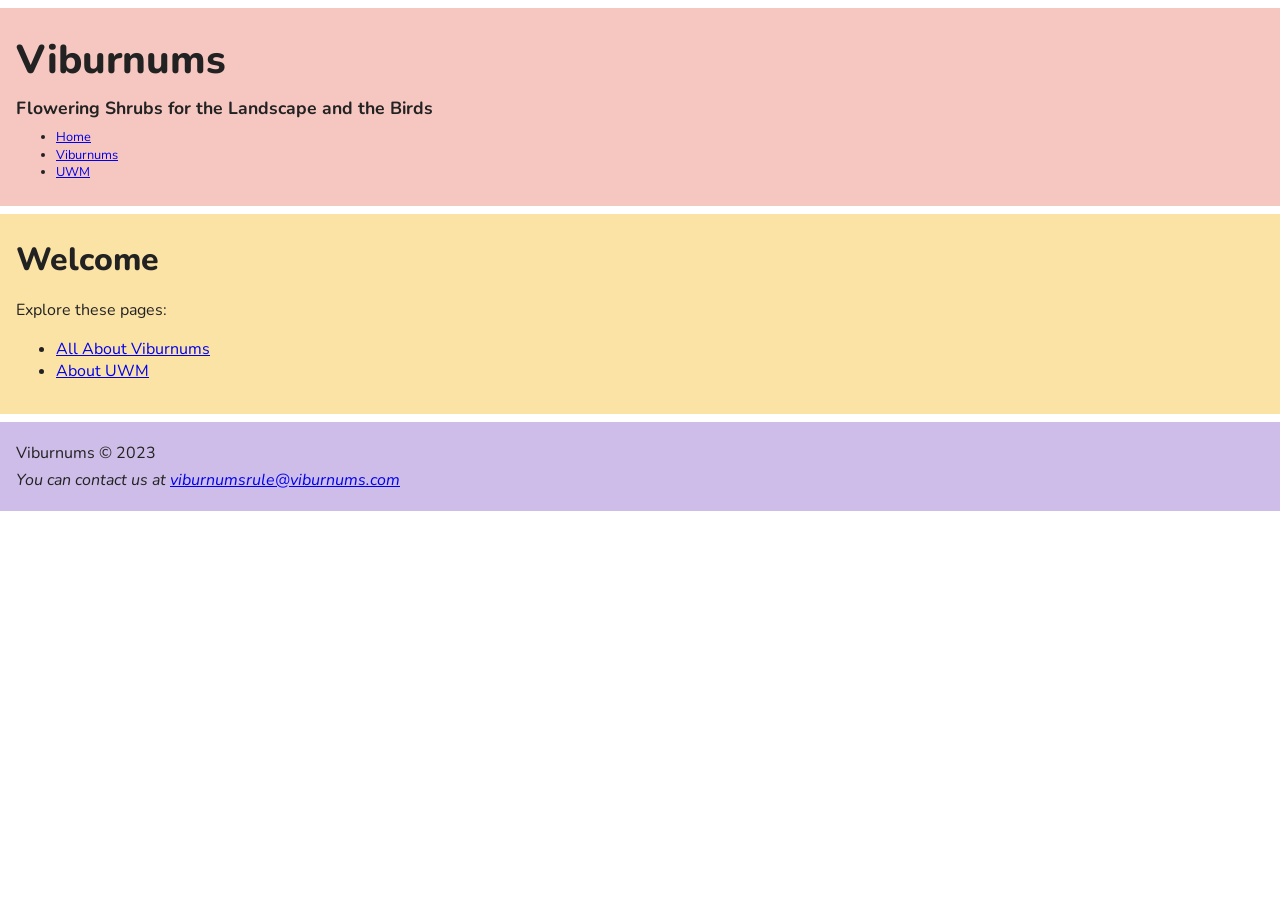
<file: index.html>
<!DOCTYPE html>
<html lang="en">
<head>
  <meta charset="utf-8">
  <meta name="viewport" content="width=device-width, initial-scale=1">
  <title>Home | Viburnums</title>
  <link rel="preconnect" href="https://fonts.googleapis.com">
  <link rel="preconnect" href="https://fonts.gstatic.com" crossorigin>
  <link href="https://fonts.googleapis.com/css2?family=Nunito:wght@400;700;800&display=swap" rel="stylesheet">
  <link rel="stylesheet" href="styles.css">
</head>
<body>
  <header>
    <h1>Viburnums</h1>
    <p>Flowering Shrubs for the Landscape and the Birds</p>
    <ul>
      <li><a href="index.html">Home</a></li>
      <li><a href="viburnums.html">Viburnums</a></li>
      <li><a href="uwm.html">UWM</a></li>
    </ul>
  </header>

  <main>
    <h2>Welcome</h2>
    <p>Explore these pages:</p>
    <ul>
      <li><a href="viburnums.html">All About Viburnums</a></li>
      <li><a href="uwm.html">About UWM</a></li>
    </ul>
  </main>

  <footer>
    <p>Viburnums &copy; 2023</p>
    <address>You can contact us at <a href="mailto:viburnumsrule@viburnums.com">viburnumsrule@viburnums.com</a></address>
  </footer>
</body>
</html>
</file>
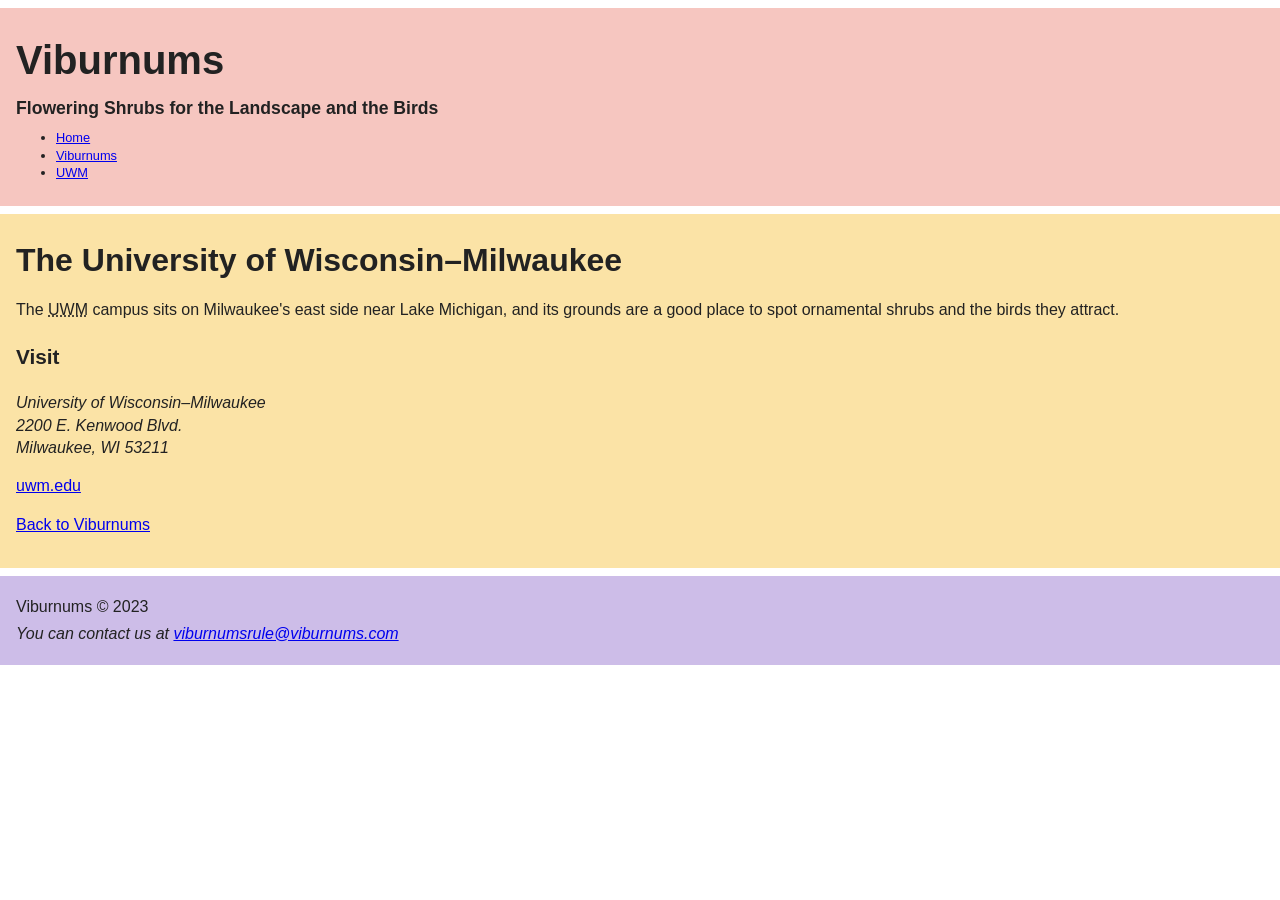
<file: uwm.html>
<!DOCTYPE html>
<html lang="en">
<head>
  <meta charset="utf-8">
  <meta name="viewport" content="width=device-width, initial-scale=1">
  <title>UWM | Viburnums</title>
  <link rel="preconnect" href="https://fonts.googleapis.com">
  <link rel="preconnect" href="https://fonts.gstatic.com" crossorigin>
  <link href="https://fonts.googleapis.com/css2?family=Lora:wght@400;700&family=Playfair+Display:wght@700&display=swap" rel="stylesheet">
  <link rel="stylesheet" href="styles.css">
</head>
<body>
  <header>
    <h1>Viburnums</h1>
    <p>Flowering Shrubs for the Landscape and the Birds</p>
    <nav aria-label="Main">
      <ul>
        <li><a href="index.html">Home</a></li>
        <li><a href="viburnums.html">Viburnums</a></li>
        <li><a href="uwm.html">UWM</a></li>
      </ul>
    </nav>
  </header>
 
  <main>
    <h2>The University of Wisconsin&ndash;Milwaukee</h2>
    <p>The <abbr title="University of Wisconsin&ndash;Milwaukee">UWM</abbr> campus sits on Milwaukee's east side near Lake Michigan, and its grounds are a good place to spot ornamental shrubs and the birds they attract.</p>
 
    <h3>Visit</h3>
    <address>
      University of Wisconsin&ndash;Milwaukee<br>
      2200 E. Kenwood Blvd.<br>
      Milwaukee, WI 53211
    </address>
    <p><a href="https://uwm.edu">uwm.edu</a></p>
 
    <p><a href="viburnums.html">Back to Viburnums</a></p>
  </main>
 
  <footer>
    <p>Viburnums &copy; 2023</p>
    <address>You can contact us at <a href="mailto:viburnumsrule@viburnums.com">viburnumsrule@viburnums.com</a></address>
  </footer>
</body>
</html>
</file>
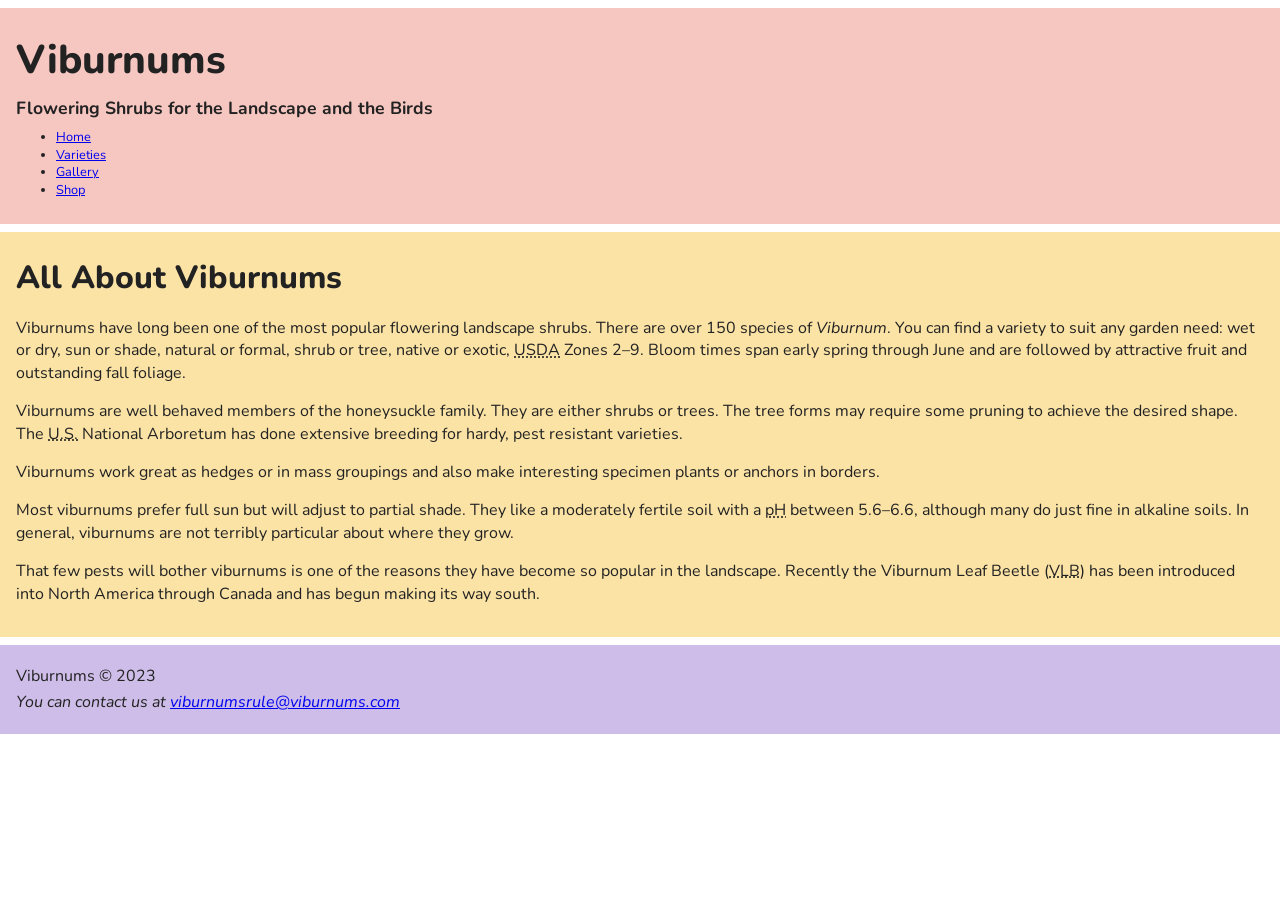
<file: viburnums.html>
<!DOCTYPE html>
<html lang="en">
<head>
  <meta charset="utf-8">
  <meta name="viewport" content="width=device-width, initial-scale=1">
  <title>Viburnums | Flowering Shrubs for the Landscape and the Birds</title>
  <link rel="preconnect" href="https://fonts.googleapis.com">
  <link rel="preconnect" href="https://fonts.gstatic.com" crossorigin>
  <link href="https://fonts.googleapis.com/css2?family=Nunito:wght@400;700;800&display=swap" rel="stylesheet">
  <link rel="stylesheet" href="styles.css">
</head>
<body>
  <header>
    <h1>Viburnums</h1>
    <p>Flowering Shrubs for the Landscape and the Birds</p>
    <ul>
      <li><a href="index.html">Home</a></li>
      <li><a href="#">Varieties</a></li>
      <li><a href="#">Gallery</a></li>
      <li><a href="#">Shop</a></li>
    </ul>
  </header>
 
  <main>
    <h2>All About Viburnums</h2>
    <p>Viburnums have long been one of the most popular flowering landscape shrubs. There are over 150 species of <em>Viburnum</em>. You can find a variety to suit any garden need: wet or dry, sun or shade, natural or formal, shrub or tree, native or exotic, <abbr title="United States Department of Agriculture">USDA</abbr> Zones 2&ndash;9. Bloom times span early spring through June and are followed by attractive fruit and outstanding fall foliage.</p>
 
    <p>Viburnums are well behaved members of the honeysuckle family. They are either shrubs or trees. The tree forms may require some pruning to achieve the desired shape. The <abbr title="United States">U.S.</abbr> National Arboretum has done extensive breeding for hardy, pest resistant varieties.</p>
 
    <p>Viburnums work great as hedges or in mass groupings and also make interesting specimen plants or anchors in borders.</p>
 
    <p>Most viburnums prefer full sun but will adjust to partial shade. They like a moderately fertile soil with a <abbr title="potential of hydrogen">pH</abbr> between 5.6&ndash;6.6, although many do just fine in alkaline soils. In general, viburnums are not terribly particular about where they grow.</p>
 
    <p>That few pests will bother viburnums is one of the reasons they have become so popular in the landscape. Recently the Viburnum Leaf Beetle (<abbr title="Viburnum Leaf Beetle">VLB</abbr>) has been introduced into North America through Canada and has begun making its way south.</p>
  </main>
 
  <footer>
    <p>Viburnums &copy; 2023</p>
    <address>You can contact us at <a href="mailto:viburnumsrule@viburnums.com">viburnumsrule@viburnums.com</a></address>
  </footer>
</body>
</html>
</file>
<file: styles.css>
/* Web font: Nunito from Google Fonts (linked in each page's <head>) */
body {
  font-family: "Nunito", Arial, sans-serif;
  font-size: 1rem;
  line-height: 1.4;
  color: #222;
  margin: 0;
}

header {
  background-color: #f6c6c0;
  padding: 1rem;
  margin: 0.5rem 0;
}

header h1 {
  font-size: 2.5rem;
  font-weight: 800;
  margin: 0.5rem 0;
}

header p {
  font-size: 1.1rem;
  font-weight: 700;
  margin: 0;
}

header ul {
  font-size: 0.8rem;
  margin: 0.5rem 0;
  padding-left: 2.5rem;
  list-style: disc;
  text-align: left;
}

main {
  background-color: #fbe3a6;
  padding: 1rem;
  margin: 0.5rem 0;
}

main h2 {
  font-size: 2rem;
  font-weight: 800;
  margin: 0.5rem 0;
}

main h3 {
  font-size: 1.3rem;
  font-weight: 700;
}

footer {
  background-color: #cdbde8;
  padding: 1rem;
  margin: 0.5rem 0;
}

footer p { margin: 0.25rem 0; }
address { font-style: italic; margin: 0.25rem 0; }
abbr { text-decoration: underline dotted; }
</file>
